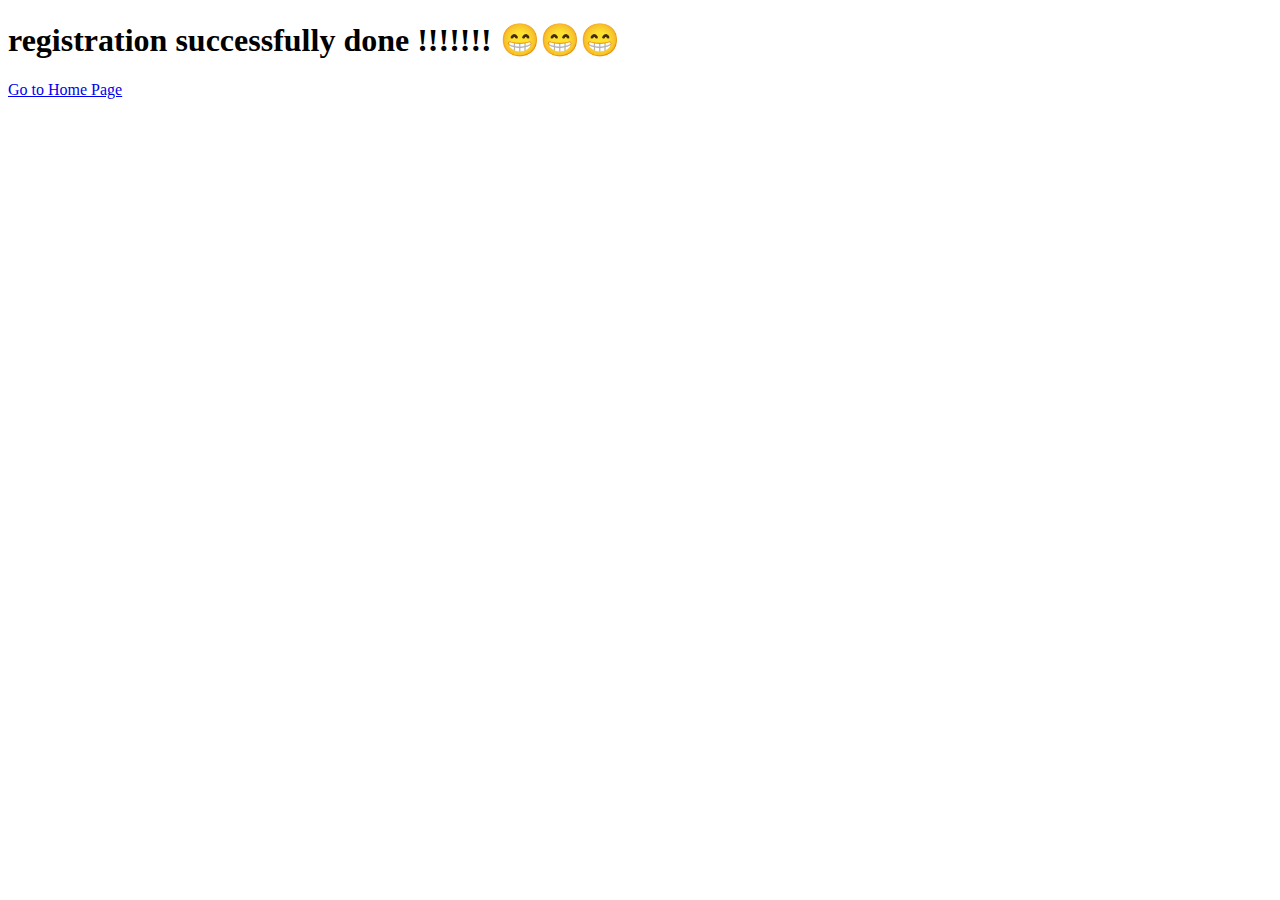
<file: registration.html>
<!DOCTYPE html>
<html lang="en">
<head>
    <meta charset="UTF-8">
    <meta name="viewport" content="width=device-width, initial-scale=1.0">
    <title>Document</title>
</head>
<body>
    <h1>registration successfully done !!!!!!! 😁😁😁</h1>
    <a href="index.html">Go to Home Page</a><br/>
</body>
</html>
</file>
